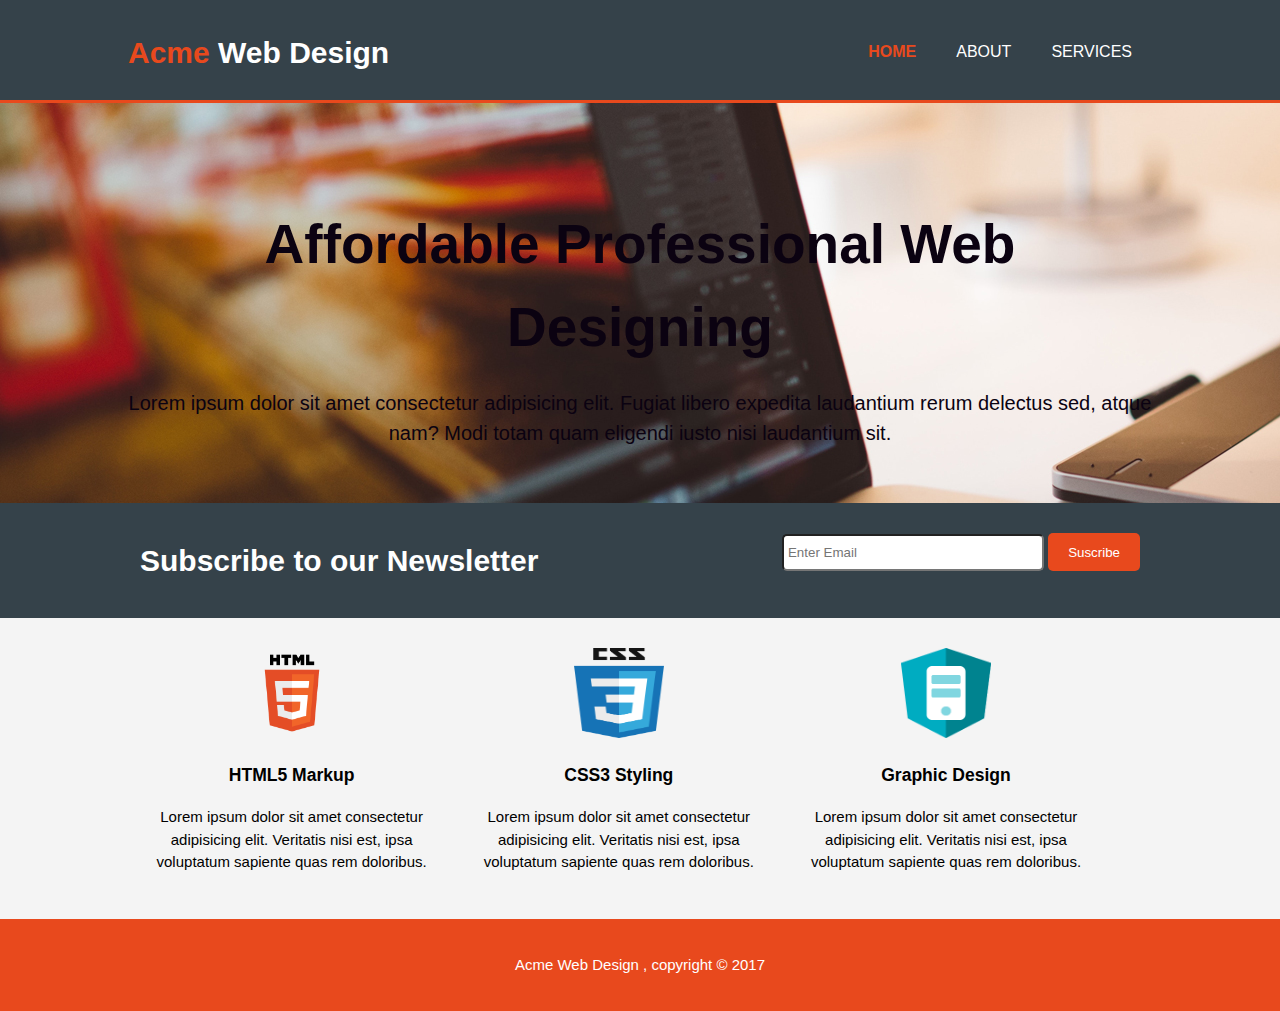
<file: index.html>
<!DOCTYPE html>
<html lang="en">
<head>
    <meta charset="UTF-8">
    <meta http-equiv="X-UA-Compatible" content="IE=edge">
    <meta name="viewport" content="width=device-width, initial-scale=1.0">
    <meta name="description" content="Affordable and professional web designing">
    <title>Acme Web Design | Welcome</title>
    <link rel="stylesheet" href="css/style.css">
</head>
<body>
    <header>
        <div class="container">
            <div id="branding">
                <h1><span class="highlight">Acme </span> Web Design</h1>
            </div>
            <nav>
                <ul>
                    <li class="current"><a href="index.html">Home</a></li>
                    <li><a href="about.html">About</a></li>
                    <li><a href="services.html">Services</a></li>
                </ul>
            </nav>
        </div>
    </header>

    <section id="showcase">
        <div class="container">
            <h1>Affordable Professional Web Designing</h1>
            <p>Lorem ipsum dolor sit amet consectetur adipisicing elit. Fugiat libero expedita laudantium rerum delectus sed, atque nam? Modi totam quam eligendi iusto nisi laudantium sit.</p>
        </div>
    </section>

    <section id="newsletter">
        <div class="container">
            <h1>Subscribe to our Newsletter</h1>
            <form>
                <input type="email" placeholder="Enter Email">
                <button type="submit" class="button-1">Suscribe</button>
            </form>
        </div>
    </section>
    <section id="boxes">
        <div class="container">
            <div class="box">
                <img src="images/html5_logo.png" alt="HTML5">
                <h3>HTML5 Markup</h3>
                <p>Lorem ipsum dolor sit amet consectetur adipisicing elit. Veritatis nisi est, ipsa voluptatum sapiente quas rem doloribus.</p>
            </div>
            <div class="box">
                <img src="images/css_logo.png" alt="" width="120px" height="90px">
                <h3>CSS3 Styling</h3>
                <p>Lorem ipsum dolor sit amet consectetur adipisicing elit. Veritatis nisi est, ipsa voluptatum sapiente quas rem doloribus.</p>
            </div>
            <div class="box">
                <img src="images/graphics_logo.png" alt="" height="90px">
                <h3>Graphic Design</h3>
                <p>Lorem ipsum dolor sit amet consectetur adipisicing elit. Veritatis nisi est, ipsa voluptatum sapiente quas rem doloribus.</p>
            </div>
        </div>
    </section>
    <footer>
        <p>Acme Web Design , copyright &copy; 2017</p>
    </footer>
</body>
</html>
</file>
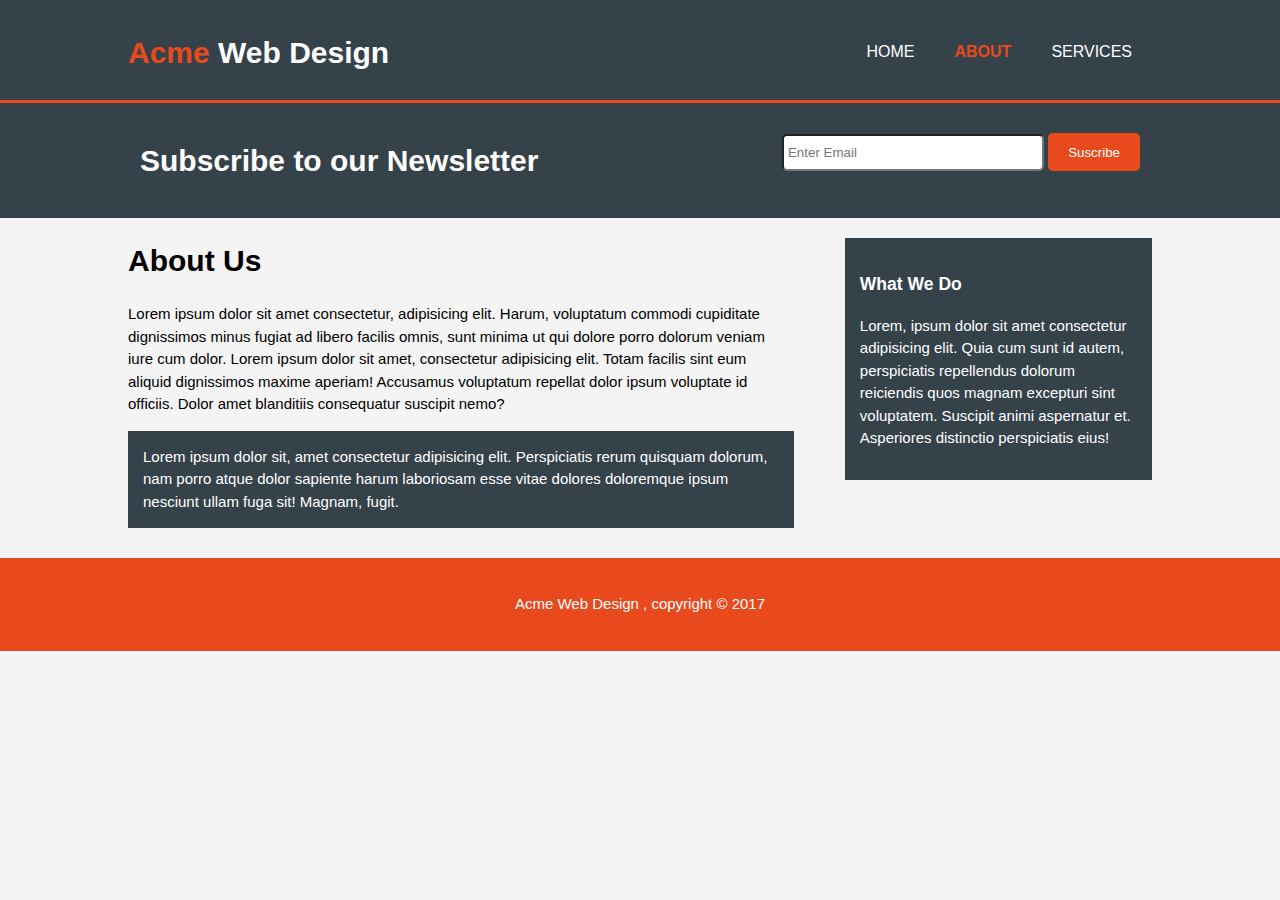
<file: about.html>
<!DOCTYPE html>
<html lang="en">
<head>
    <meta charset="UTF-8">
    <meta http-equiv="X-UA-Compatible" content="IE=edge">
    <meta name="viewport" content="width=device-width, initial-scale=1.0">
    <meta name="description" content="Affordable and professional web designing">
    <title>Acme Web Design | About</title>
    <link rel="stylesheet" href="css/style.css">
</head>
<body>
    <header>
        <div class="container">
            <div id="branding">
                <h1><span class="highlight">Acme </span> Web Design</h1>
            </div>
            <nav>
                <ul>
                    <li><a href="index.html">Home</a></li>
                    <li class="current"><a href="about.html">About</a></li>
                    <li><a href="services.html">Services</a></li>
                </ul>
            </nav>
        </div>
    </header>

    <section id="newsletter">
        <div class="container">
            <h1>Subscribe to our Newsletter</h1>
            <form>
                <input type="email" placeholder="Enter Email">
                <button type="submit" class="button-1">Suscribe</button>
            </form>
        </div>
    </section>
    <section id="main">
        <div class="container">
           <article id="main-col">
                <h1 class="page-title">About Us</h1>
                <p>Lorem ipsum dolor sit amet consectetur, adipisicing elit. Harum, voluptatum commodi cupiditate dignissimos minus fugiat ad libero facilis omnis, sunt minima ut qui dolore porro dolorum veniam iure cum dolor. Lorem ipsum dolor sit amet, consectetur adipisicing elit. Totam facilis sint eum aliquid dignissimos maxime aperiam! Accusamus voluptatum repellat dolor ipsum voluptate id officiis. Dolor amet blanditiis consequatur suscipit nemo?</p>
                <p class="dark">Lorem ipsum dolor sit, amet consectetur adipisicing elit. Perspiciatis rerum quisquam dolorum, nam porro atque dolor sapiente harum laboriosam esse vitae dolores doloremque ipsum nesciunt ullam fuga sit! Magnam, fugit.</p>
           </article>

           <aside id="side-bar">
               <div class="dark">
                    <h3>What We Do</h3>
                     <p>Lorem, ipsum dolor sit amet consectetur adipisicing elit. Quia cum sunt id autem, perspiciatis repellendus dolorum reiciendis quos magnam excepturi sint voluptatem. Suscipit animi aspernatur et. Asperiores distinctio perspiciatis eius!</p>
                </div>
           </aside>
        </div>
    </section>
    <footer>
        <p>Acme Web Design , copyright &copy; 2017</p>
    </footer>
</body>
</html>
</file>
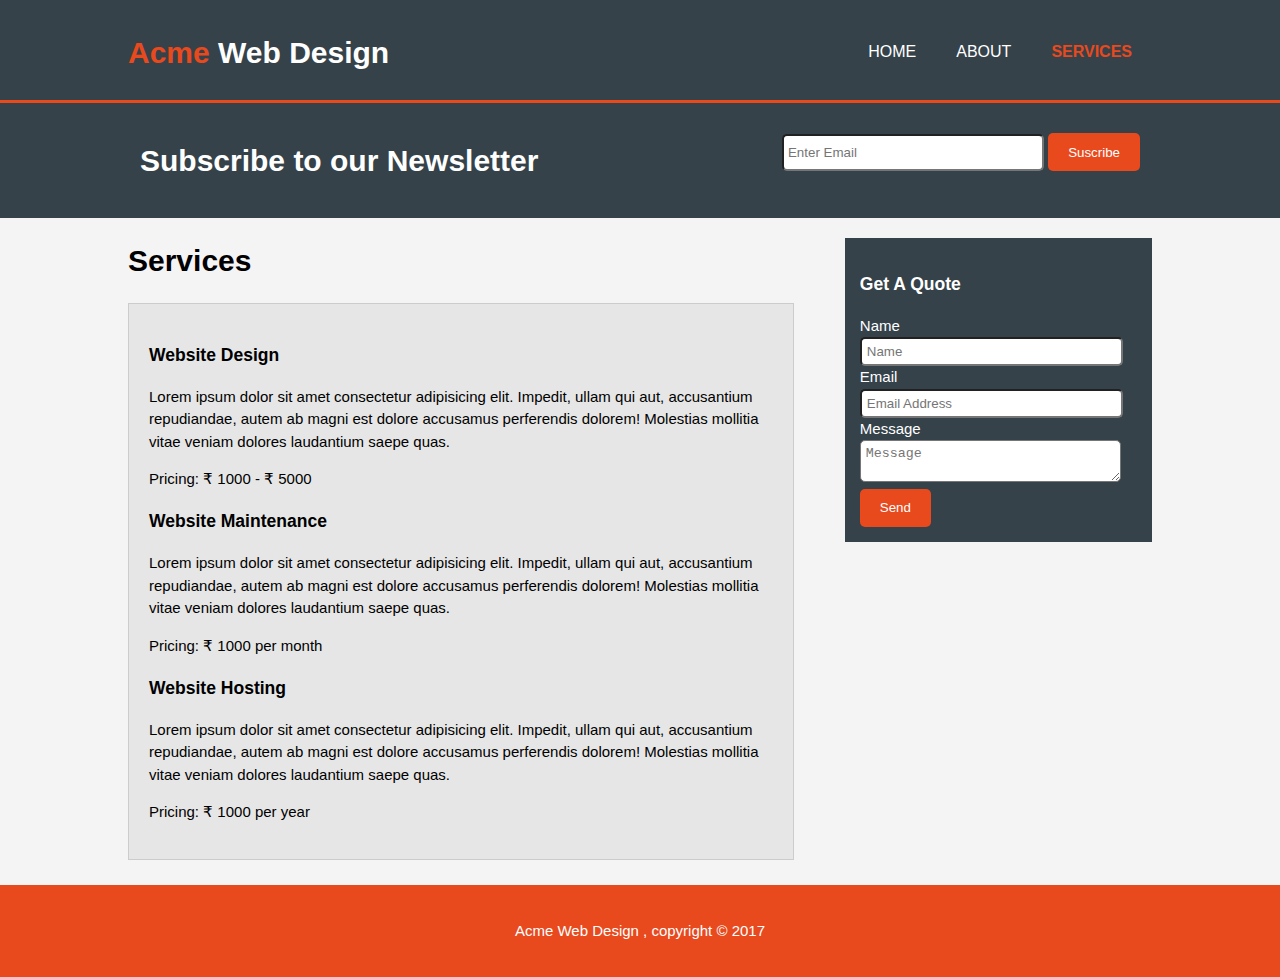
<file: services.html>
<!DOCTYPE html>
<html lang="en">
<head>
    <meta charset="UTF-8">
    <meta http-equiv="X-UA-Compatible" content="IE=edge">
    <meta name="viewport" content="width=device-width, initial-scale=1.0">
    <meta name="description" content="Affordable and professional web designing">
    <title>Acme Web Design | Services</title>
    <link rel="stylesheet" href="css/style.css">
</head>
<body>
    <header>
        <div class="container">
            <div id="branding">
                <h1><span class="highlight">Acme </span> Web Design</h1>
            </div>
            <nav>
                <ul>
                    <li><a href="index.html">Home</a></li>
                    <li><a href="about.html">About</a></li>
                    <li class="current"><a href="services.html">Services</a></li>
                </ul>
            </nav>
        </div>
    </header>

    <section id="newsletter">
        <div class="container">
            <h1>Subscribe to our Newsletter</h1>
            <form>
                <input type="email" placeholder="Enter Email">
                <button type="submit" class="button-1">Suscribe</button>
            </form>
        </div>
    </section>
    <section id="main">
        <div class="container">
           <article id="main-col">
                <h1 class="page-title">Services</h1>
                <ul id="services">
                    <li>
                        <h3>Website Design</h3>
                        <p>Lorem ipsum dolor sit amet consectetur adipisicing elit. Impedit, ullam qui aut, accusantium repudiandae, autem ab magni est dolore accusamus perferendis dolorem! Molestias mollitia vitae veniam dolores laudantium saepe quas.</p>
                        <p>Pricing: &#8377 1000 - &#8377 5000</p>
                    </li>
                    <li>
                        <h3>Website Maintenance</h3>
                        <p>Lorem ipsum dolor sit amet consectetur adipisicing elit. Impedit, ullam qui aut, accusantium repudiandae, autem ab magni est dolore accusamus perferendis dolorem! Molestias mollitia vitae veniam dolores laudantium saepe quas.</p>
                        <p>Pricing: &#8377 1000 per month</p>
                    </li>
                    <li>
                        <h3>Website Hosting</h3>
                        <p>Lorem ipsum dolor sit amet consectetur adipisicing elit. Impedit, ullam qui aut, accusantium repudiandae, autem ab magni est dolore accusamus perferendis dolorem! Molestias mollitia vitae veniam dolores laudantium saepe quas.</p>
                        <p>Pricing: &#8377 1000 per year</p>
                    </li>
                </ul>
           </article>

           <aside id="side-bar">
               <div class="dark">
                    <h3>Get A Quote</h3>
                    <form class="quote">
                        <div>
                            <label>Name</label><br>
                            <input type="text" placeholder="Name">
                        </div>
                        <div>
                            <label>Email</label><br>
                            <input type="email" placeholder="Email Address">
                        </div>
                        <div>
                            <label>Message</label><br>
                            <textarea placeholder="Message"></textarea>
                        </div>
                        <button class="button-1" type="submit">Send</button>
                    </form>
                </div>
           </aside>
        </div>
    </section>
    <footer>
        <p>Acme Web Design , copyright &copy; 2017</p>
    </footer>
</body>
</html>
</file>
<file: css/style.css>
body{
    font-family: Arial, Helvetica, sans-serif;
    font-size: 15px;
    line-height: 1.5;
    padding: 0;
    margin: 0;
    background-color: #f4f4f4;
}
/* global */
.container{
    width: 80%;
    margin: auto;
    overflow: hidden;
}
ul{
    margin: 0;
    padding: 0;
}
.button-1{
    height: 38px;
    background: #e8491d;
    border: none;
    padding-left: 20px;
    padding-right: 20px;
    color: white;
    border-radius: 5px;
}

.dark{
    padding: 15px;
    background: #35424a;
    color: white;
    margin-top: 10px;
    margin-bottom: 10px;
}
/*header*/

header{
    background: #35424a;
    color: white;
    padding-top: 30px;
    min-height: 70px;
    border-bottom: #e8491d 3px solid;
}
header a{
    color: white;
    text-decoration: none;
    text-transform: uppercase;
    font-size: 16px;
}
header li{
    float: left;
    display: inline;
    padding: 0 20px 0 20px;
}
header #branding{
    float: left;
}
header #branding h1{
    margin: 0;
}
header nav{
    float: right;
    margin-top: 10px;
}
header .highlight, header .current a{
    color: #e8491d;
    font-weight: bold;
}
header a:hover{
    color: #cccccc;
    font-weight: bold;   
}
/*showcase*/
#showcase{
    min-height: 400px;
    background: url(../images/service-web-des.jpg) no-repeat 0 -400px;
    text-align: center;
    color: rgb(11, 2, 17);
}
#showcase h1{
    margin-top: 100px;
    font-size: 55px;
    margin-bottom: 10px;
}

#showcase p{
    font-size: 20px;
}

/*newsetter*/

#newsletter{
    padding: 15px;
    color: white;
    background: #35424a;
}

#newsletter h1{
    float: left;
}

#newsletter form{
    float: right;
    margin-top: 15px;
}

#newsletter input[type="email"]{
padding: 4px;
height: 25px;
width: 250px;
border-radius: 5px;
}

/*boxes*/

#boxes{
    margin-top: 20px;

}
#boxes .box{
    float: left;
    width: 30%;
    padding: 10px;
    text-align: center;
}
#boxes .box img{
    width: 90px;
}
/*sidebar*/

aside#side-bar{
    float: right;
    width: 30%;
    margin-top: 10px;
}
aside#side-bar .quote input, aside#side-bar .quote textarea{
    width: 90%;
    padding: 5px;
    border-radius: 5px;
}
article#main-col{
    float: left;
    width: 65%;
}

/*services*/

ul#services{
    list-style:none ;
    padding: 20px;
    border: #cccccc solid 1px;
    margin-bottom: 5px;
    background: #e6e6e6;
}

footer{
    padding: 20px;
    margin-top: 20px;
    color: white;
    background: #e8491d;
    text-align: center;
}

/*mediaqueries*/
@media(max-width: 768px){
    header #branding,
    header nav,
    header nav li,
    #newsletter hi,
    #newsletter form,
    #boxes .box,
    article#main-col,
    aside#side-bar{
        float: none;
        text-align: center;
        width: 100%;
    }

    header{
        padding-bottom: 20px;
    }

    #showcase h1{
        margin-top: 40px;
    }

    #newsletter button, .quote button{
        display: block;
        width: 100%;
    }
    #newsletter form input[type="email"], .quote input .quote textarea{
        width: 100%;
        margin-bottom: 5px;
    }
}
</file>
